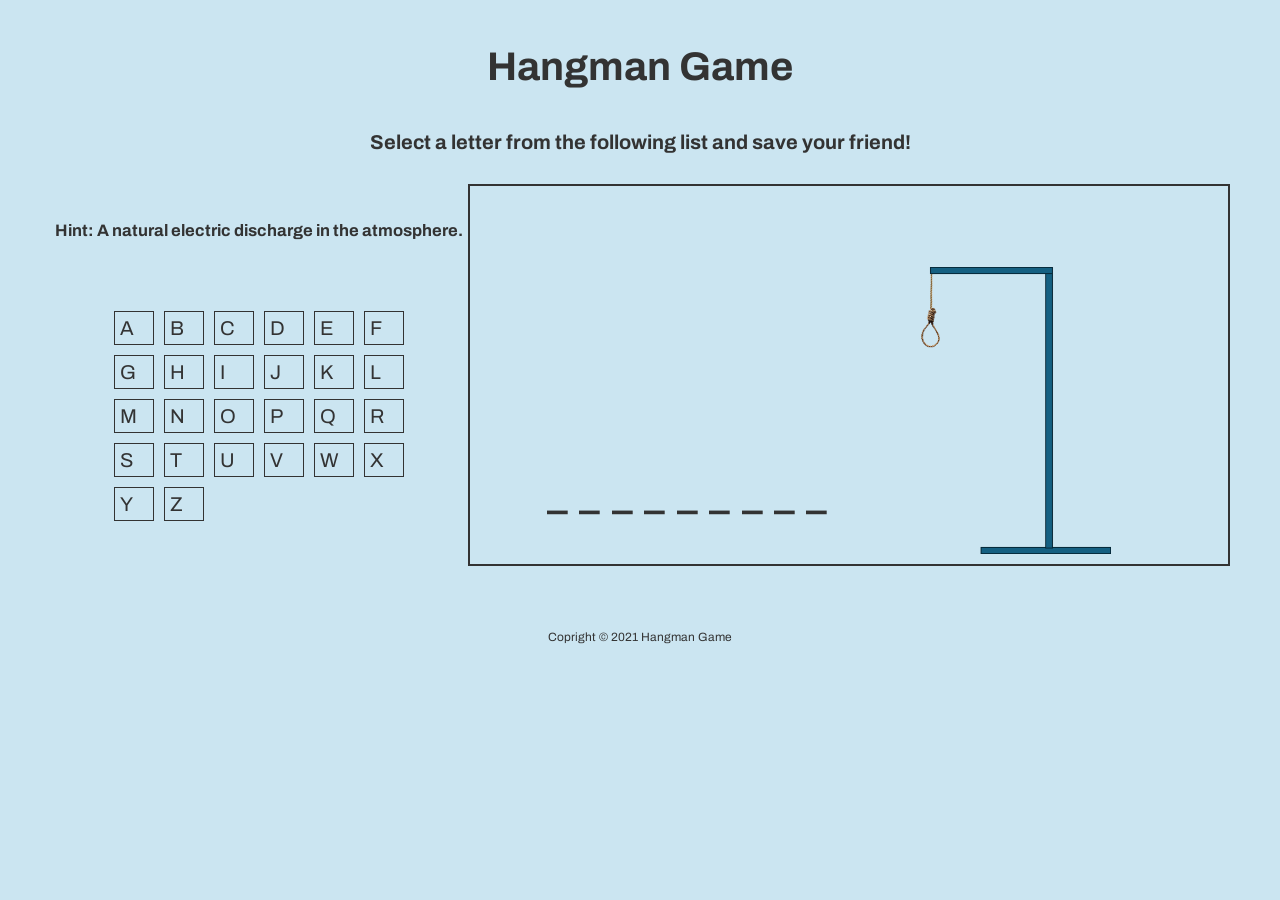
<file: index.html>
<!DOCTYPE html>
<html lang="en">
<head>
    <meta charset="UTF-8">
    <meta name="viewport" content="width=device-width, initial-scale=1.0">
    <title>Hangman</title>
    <link rel="stylesheet" href="./Styles/styles.css">
    <link rel="preconnect" href="https://fonts.googleapis.com">
    <link rel="preconnect" href="https://fonts.gstatic.com" crossorigin>
    <link href="https://fonts.googleapis.com/css2?family=Archivo:ital,wght@0,100..900;1,100..900&display=swap" rel="stylesheet">
    <link href="https://fonts.googleapis.com/css2?family=Archivo:ital,wght@0,100..900;1,100..900&family=Baloo+2:wght@400..800&display=swap" rel="stylesheet">
    <link rel="stylesheet" href="https://cdnjs.cloudflare.com/ajax/libs/font-awesome/5.15.4/css/all.min.css">
    <script src="https://code.jquery.com/jquery-3.6.0.min.js"></script>
    <script src="./Scripts/LoadGame.js" defer></script>
</head>
<body>
    <header>
        <h1>Hangman Game</h1>
        <h4> Select a letter from the following list and save your friend!</h4>
    </header>
    

    <div class="game">
        
        <div id="input-container">
            

            <h5> Hint: </h5>
        
            <ul id="input-list">
                <li>A</li>
                <li>B</li>
                <li>C</li>
                <li>D</li>
                <li>E</li>
                <li>F</li>
                <li>G</li>
                <li>H</li>
                <li>I</li>
                <li>J</li>
                <li>K</li>
                <li>L</li>
                <li>M</li>
                <li>N</li>
                <li>O</li>
                <li>P</li>
                <li>Q</li>
                <li>R</li>
                <li>S</li>
                <li>T</li>
                <li>U</li>
                <li>V</li>
                <li>W</li>
                <li>X</li>
                <li>Y</li>
                <li>Z</li>
            </ul>




        </div>


        <div class="game-output">
            <div id="word-container">
            </div>

            <div class="gallow">

                <img src="./Images/hangman0mistakes.png" alt="">
            </div>

        </div>

        
</div>

    <footer>
        <p>Copright &copy; 2021 Hangman Game</p>
    </footer>
</body>
</html>
</file>
<file: Styles/styles.css>
body {
    font-family: Archivo, sans-serif;
    line-height: 1.6;
    color: #333;
    display:flex;
    flex-direction: column;
    padding:0;
    background-color: #cbe5f1;

}

header{
    text-align: center;
}

h1{
    text-align: center;
}

#input-container{
    display: flex;
    flex-direction: column;
    align-items: center;
    padding: 5px;
}

ul{
    display: grid;
    grid-template-columns: repeat(auto-fill, minmax(40px, 1fr));
    grid-auto-rows: minmax(25px, auto);
    gap: 10px;
    padding:20px;
    max-width: 300px;
}

li{
    list-style-type: none;
    border: 1px solid #333;
    align-self: center;
    padding-left:5px;

}

li:hover{
    cursor:pointer;
    background-color: #333;
    color: #cbe5f1;
}

button{
    width:50%;
    border-radius: 10px;
    background-color: #1a0487;
    color:aliceblue;
    font-weight: bold;
    padding:5px;
    max-width: 200px;
}

button:hover{
    cursor: pointer;
    background-color: #1075f1;
}

footer{
    margin-top: 50px;
    font-size: 12px;;
    text-align: center;
}
.gallow{
    display: flex;
    flex-direction: column;
    align-items: center;
    justify-content: center;
    padding:5px;
    border: 2px solid #333;
    margin:5px;
}

#word-container{
    display: flex;
    justify-content: space-evenly;
    padding:5px;
    border: 2px solid #333;
    margin:5px;
}

img{
    width:150px;
}



@media screen and  (min-width: 600px){
    .game {
        display: flex;
        flex-direction: column;;
        justify-content: center;
    }

   

    .game-output{
        display:flex;
        align-items: flex-end;
        justify-content: center;
        flex-basis: 60%;
        border:2px solid #333;
        max-width: 900px;;
    }

    #word-container{
        border:none;
        flex-basis: 40%;
    }

    .gallow{
        flex-basis: 40%;
        border: none;
    }
    

}

@media screen and (min-width:800px){

    .game{
        flex-direction: row;
    }




    body{
        font-size: 20px;
    }

}
@media screen and (min-width:1200px){

    img{
        width:200px;
    }




}
</file>
